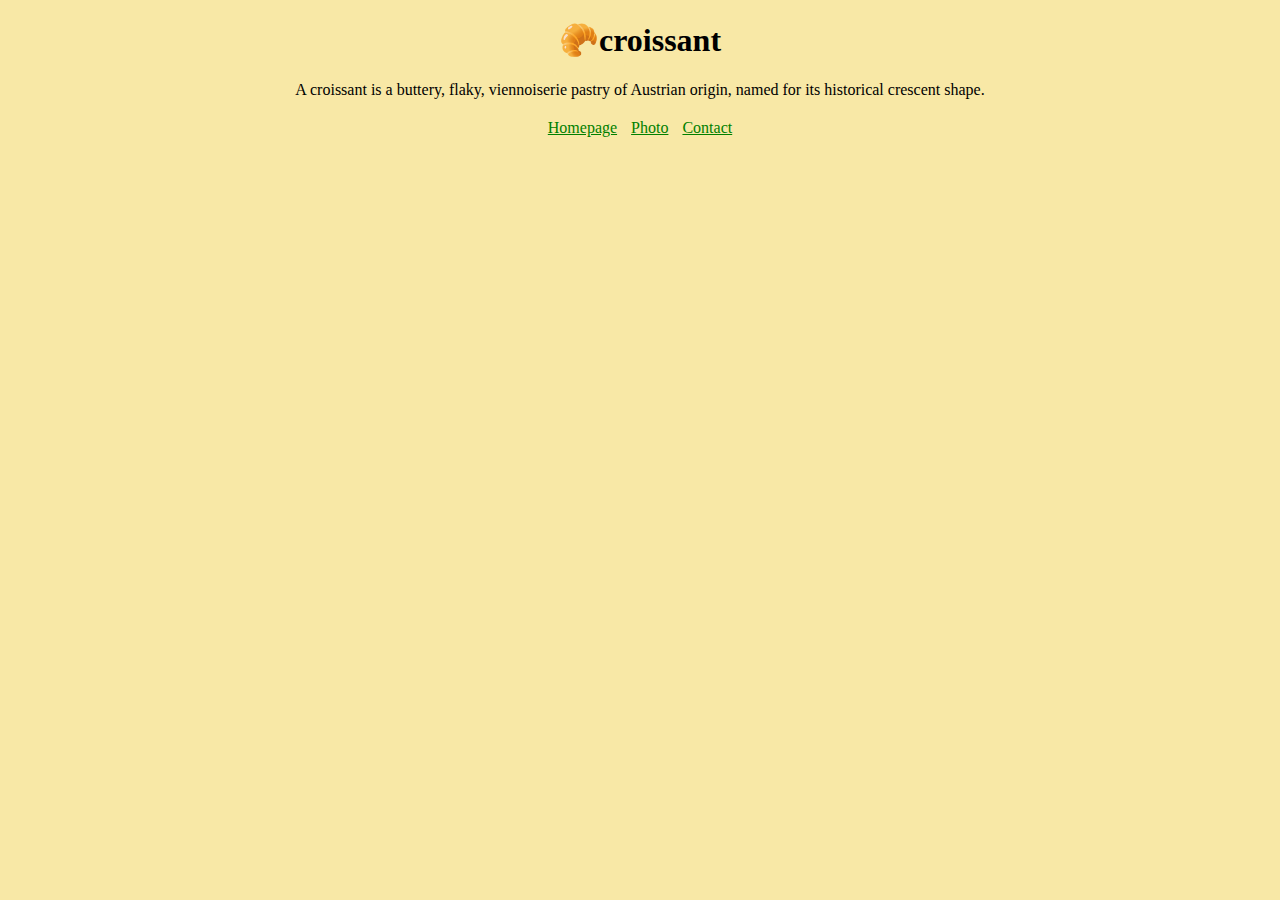
<file: index.html>
<!DOCTYPE html>
<html lang="en">
  <head>
    <meta charset="UTF-8" />
    <meta http-equiv="X-UA-Compatible" content="IE=edge" />
    <meta name="viewport" content="width=device-width, initial-scale=1.0" />
    <title>About croissant</title>
    <meta
      name="description"
      content="I want to tell you more about croissant"
    />

    <link rel="stylesheet" href="css/style.css" />
  </head>
  <body>
    <h1>🥐croissant</h1>
    <p>
      A croissant is a buttery, flaky, viennoiserie pastry of Austrian origin,
      named for its historical crescent shape.
    </p>
    <div class="links">
      <a href="/" title="Homepage">Homepage</a>
      <a href="photo.html" title="Photo">Photo</a>
      <a href="contact.html" title="Contact">Contact</a>
    </div>
  </body>
</html>
</file>
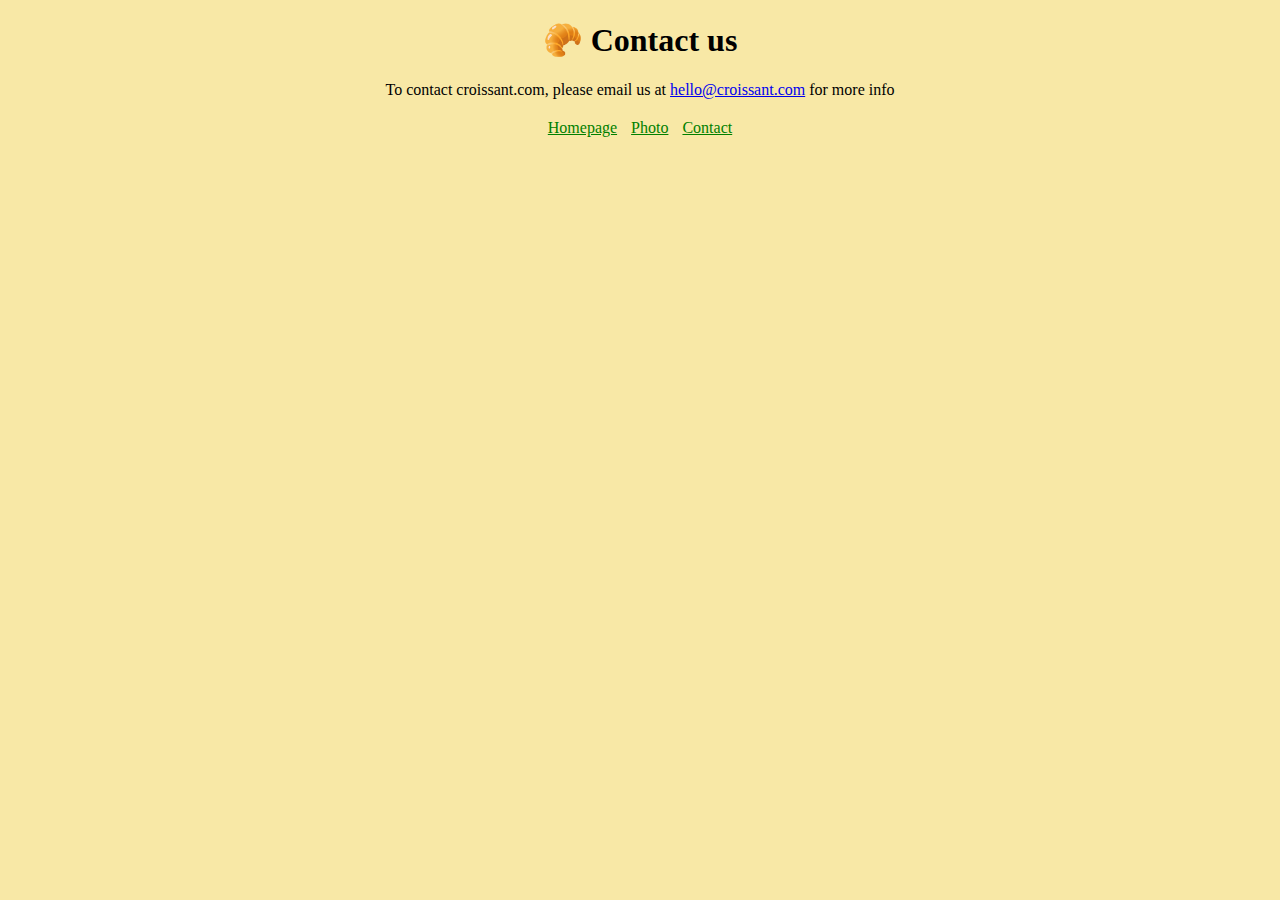
<file: contact.html>
<!DOCTYPE html>
<html lang="en">
  <head>
    <meta charset="UTF-8" />
    <meta http-equiv="X-UA-Compatible" content="IE=edge" />
    <meta name="viewport" content="width=device-width, initial-scale=1.0" />
    <title>My contact</title>
    <link rel="stylesheet" href="css/style.css" />
  </head>
  <body>
    <h1>🥐 Contact us</h1>
    <p>
      To contact croissant.com, please email us at
      <a href="halto:hello@croissant.com">hello@croissant.com</a> for more info
    </p>
    <div class="links">
      <a href="/" title="Homepage">Homepage</a>
      <a href="photo.html" title="Photo">Photo</a>
      <a href="contact.html" title="Contact">Contact</a>
    </div>
  </body>
</html>
</file>
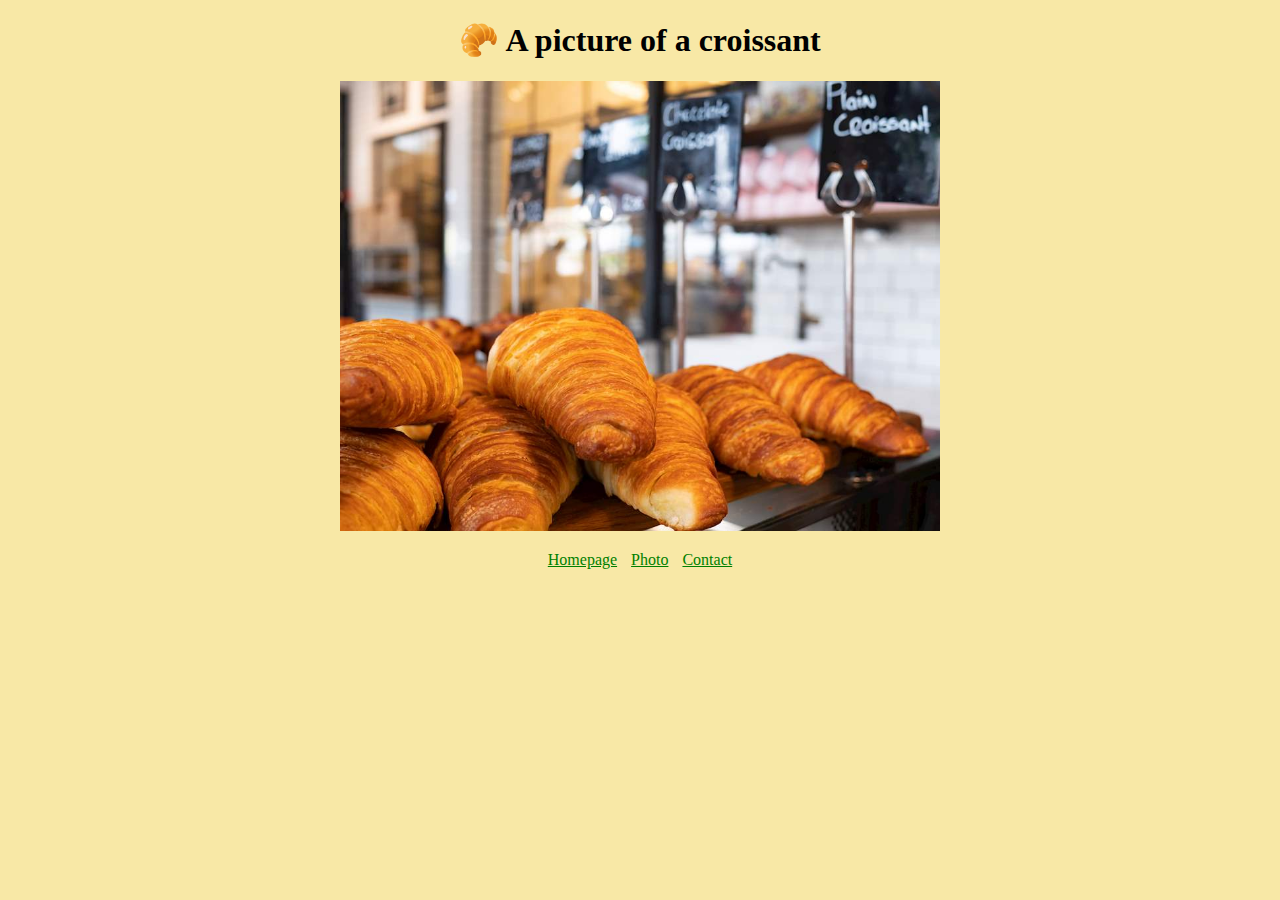
<file: photo.html>
<!DOCTYPE html>
<html lang="en">
  <head>
    <meta charset="UTF-8" />
    <meta http-equiv="X-UA-Compatible" content="IE=edge" />
    <meta name="viewport" content="width=device-width, initial-scale=1.0" />
    <title>Croissant photo</title>
    <link rel="stylesheet" href="css/style.css" />
  </head>
  <body>
    <h1>🥐 A picture of a croissant</h1>
    <img src="images/croissant.jpg" alt="Croissant photo" />
    <div class="links">
      <a href="/" title="Homepage">Homepage</a>
      <a href="photo.html" title="Photo">Photo</a>
      <a href="contact.html" title="Contact">Contact</a>
    </div>
  </body>
</html>
</file>
<file: css/style.css>
body {
  background-color: #f8e8a6;
}
h1,
p {
  text-align: center;
}
img {
  width: 600px;
  display: block;
  margin: 0 auto;
}
.links {
  text-align: center;
  margin-top: 20px;
}
.links a {
  text-align: center;
  margin: 0 5px;
  color: green;
}
</file>
